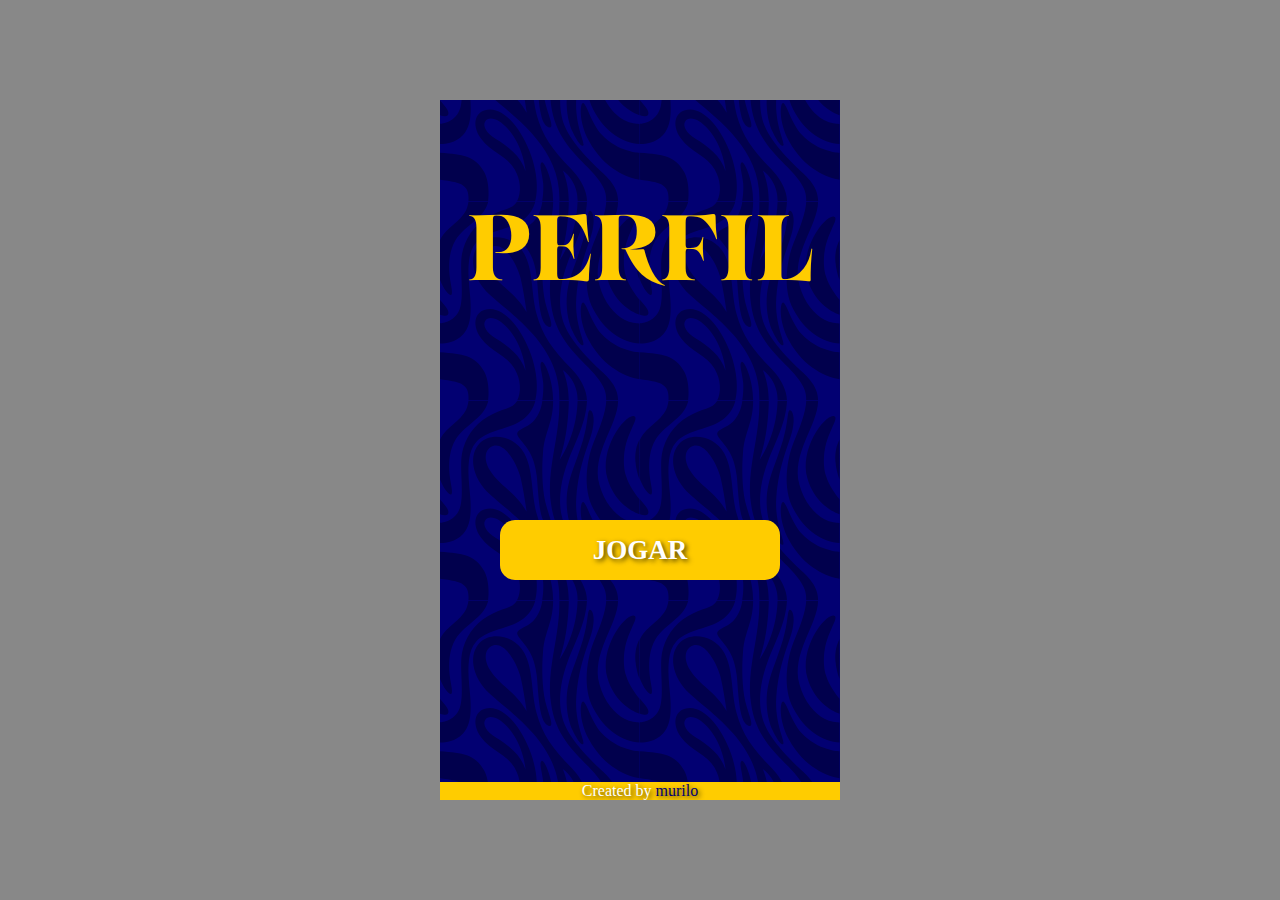
<file: index.html>
<!DOCTYPE html>
<html lang="en">
<head>
    <meta charset="UTF-8">
    <meta name="viewport" content="width=device-width, initial-scale=1">
    <title>mobile</title>

    <link rel="stylesheet" href="./css/style.css">

</head>
<body >
    <div class="mobile ">
        <div class="content-mobile back-start">
            <div class="button-play">
                <a href="html/attention.html">JOGAR</a>
            </div>
            <div class="footer">
                <p>Created by <a href="https://www.instagram.com/murilo.cost4/">murilo</a></p>
            </div>
        </div>
    </div>
</body>
</html>
</file>
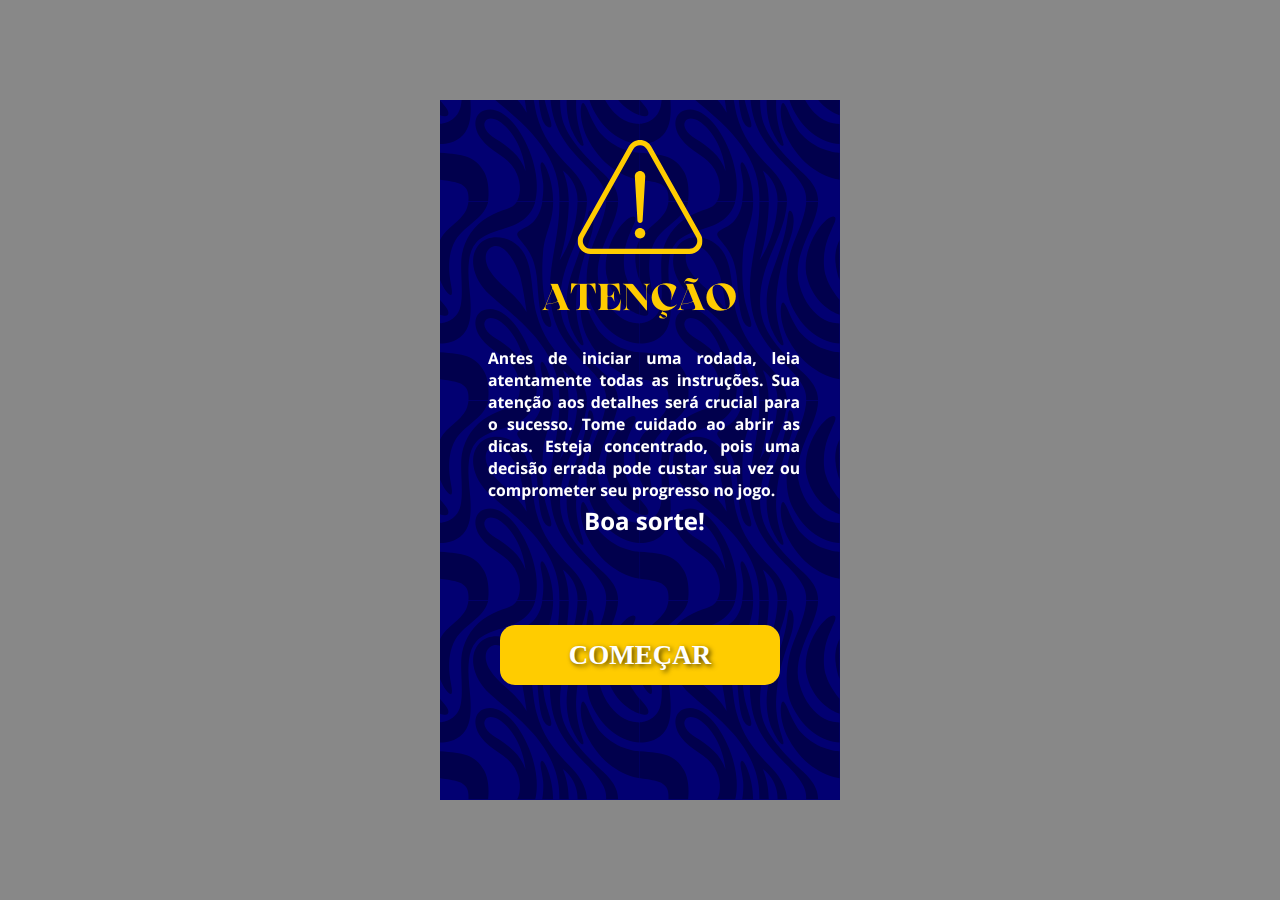
<file: html/attention.html>
<!DOCTYPE html>
<html lang="en">
<head>
    <meta charset="UTF-8">
    <meta name="viewport" content="width=device-width, initial-scale=1">
    <title>mobile</title>

    <link rel="stylesheet" href="../css/style.css">

</head>
<body >
    <div class="mobile ">
        <div class="content-mobile back-attention">
            <div class="button-start">
                <a href="../php/tela_jogo.php">COMEÇAR</a>
            </div>
        </div>
    </div>
</body>
</html>
</file>
<file: css/style.css>
:root {
    --color-amarelo: #ffcc00;
    --color-azul: #020072;

    --txt-shadow: 2px 2px 5px rgba(0, 0, 0, .7);
}

*{
    margin: 0;
    padding: 0;
    text-decoration: none;
    color: #fff;
}

body{
    width: 100vw;
    height: 100vh;

    display: flex;
    justify-content: center;
    align-items: center;

    background-color: #888888;
}

.back-start{
    background: url('../img/PERFIL.png');
}
.back-attention{
    background: url('../img/back-atencao.png');
}
.back{
    background: url('../img/background.png');
}

.mobile {
    position: absolute;

    width: 400px;
    height: 700px;

    background: #fff;
    overflow: hidden;
}

.content-mobile{
    position: relative;
    width: 100%;
    height: 100%;
}

.button-play{
    position: relative;
    top: 60%;
    left: 50%;
    transform: translateX(-50%);
    width: 70%;
    height: 60px;
    display: flex;
    justify-content: center;
    align-items: center;
    background-color: var(--color-amarelo);
    border-radius: 15px;
}

.button-play a, .button-start a, .button-finish input, .button-continue a{
    color: white;
    font-size: 27px;
    font-weight: 900;
    text-shadow: var(--txt-shadow);
    background: none;
    border: none;
}

.footer{
    position: absolute;
    bottom: 0;
    width: 100%;
    background-color: var(--color-amarelo);
    text-align: center;
    text-shadow: var(--txt-shadow);
}
.footer a{
    color: var(--color-azul);
}

/* ATENÇAO PAGE */

.button-start{
    position: relative;
    top: 75%;
    left: 50%;
    transform: translateX(-50%);
    width: 70%;
    height: 60px;
    display: flex;
    justify-content: center;
    align-items: center;
    background-color: var(--color-amarelo);
    border-radius: 15px;
}

/*  */

.category-area{
    width: 100%;
    display: flex;
    justify-content: space-between;
    background-color: #c6c6c6;
}
.category-area h1 {
    font-size: 25px;
    margin: 0 5px;
    text-shadow: var(--txt-shadow);
}
.category-area h1:first-child{
    background-color: #b1b1b1;
}

.enigma-area{
    width: 100%;
    text-align: center;
    margin-top: 20px;
}
.enigma-area h1{
    background-color: var(--color-amarelo);
    text-shadow: var(--txt-shadow);
}

.dica-area{
    display: grid;
    grid-template-columns: repeat(4,1fr);
    margin-top: 20px;
}
.dica-item{
    width: 60px;
    height: 60px;
    margin: 0 15px 30px 20px;
    background-color: #020072;
    color: #fff;
    font-size: 20px;
    font-weight: 700;
    border: 0;
}
.dica-item:hover{
    cursor: pointer;
}

.button-finish{
    position: absolute;
    left: 50%;
    transform: translateX(-50%);

    width: 70%;
    height: 60px;
    
    display: flex;
    justify-content: center;
    align-items: center;

    background-color: var(--color-azul);
    border-radius: 15px;
    margin-top: 30px;
}

/*  */

.tip-area{
    position: absolute;
    top: 30%;
    width: 95%;
    text-align: center;
}

.buttons-group {
    position: absolute;
    top: 50%;
    left: 50%;
    transform: translate(-50%, -50%);

    display: flex;
    justify-content: space-around;
    width: 40%;
}
.button-check input, .button-error{
    width: 50px;
    height: 50px;
    display: flex;
    justify-content: center;
    align-items: center;
    border-radius: 5px;
    border: none;
}
.button-check input{
    background-color: green;
    font-size: 25px;
    font-weight: 700;
}
.button-error {
    background-color: red;
}

/*  */

.mensage {
    position: absolute;
    top: 30%;
    width: 100%;
    text-align: center;
}

.button-continue {
    position: absolute;
    top: 70%;
    left: 50%;
    transform: translateX(-50%);

    width: 70%;
    height: 60px;
    
    display: flex;
    justify-content: center;
    align-items: center;

    background-color: var(--color-amarelo);
    border-radius: 15px;
    margin-top: 30px;
}

.red-error{
    background-color: red !important;
}
</file>
